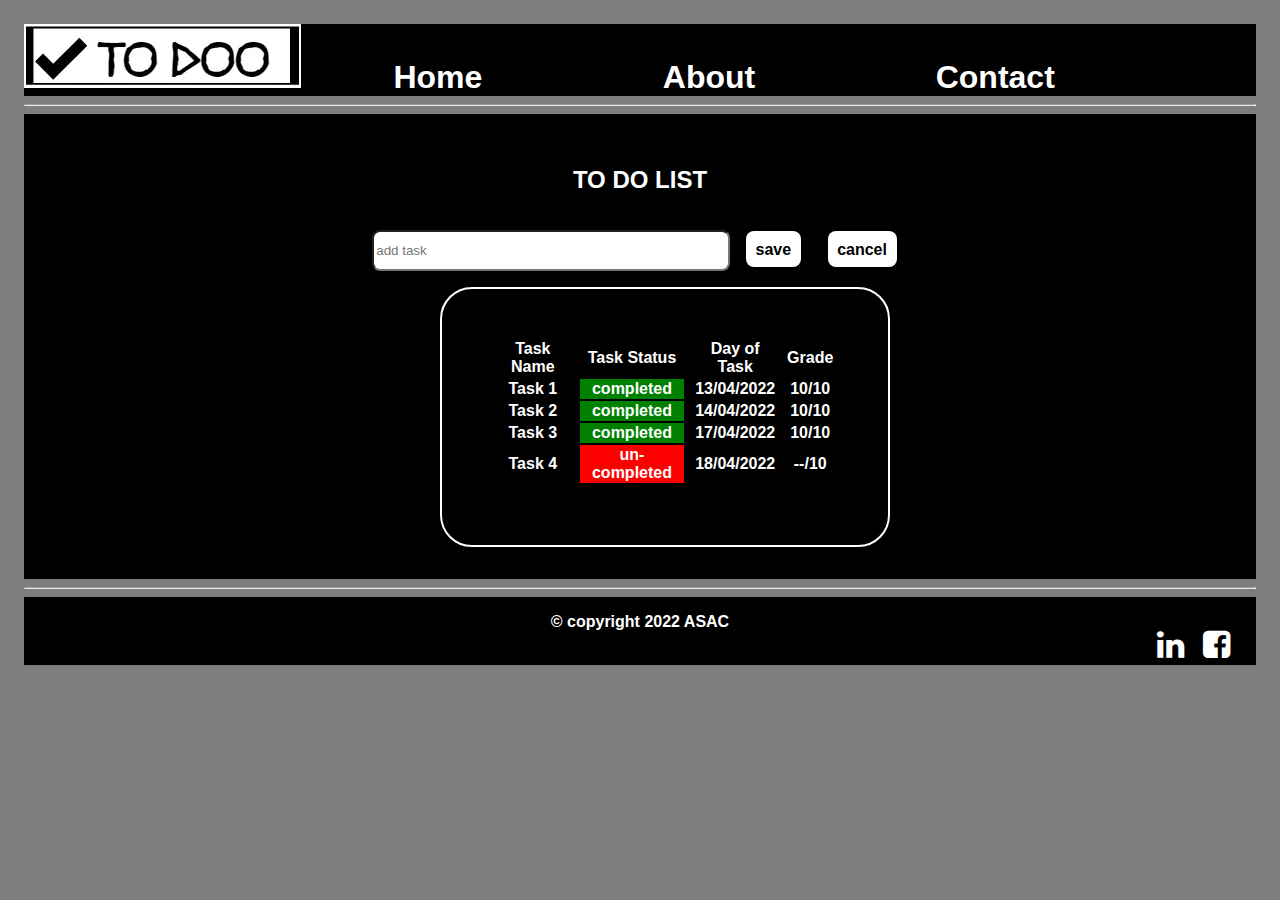
<file: index.html>
<!DOCTYPE html>
<html lang="en">
<head>
    <meta charset="UTF-8">
    <meta http-equiv="X-UA-Compatible" content="IE=edge">
    <meta name="viewport" content="width=device-width, initial-scale=1.0">
    <title>To Do home </title>
    <link rel="stylesheet" href="./style/index.css">
    <link rel="stylesheet" href="https://cdnjs.cloudflare.com/ajax/libs/font-awesome/4.7.0/css/font-awesome.min.css">
    

</head>

<body>
  <script src="./js/app.js"></script>
<section class="header">

  <div class="navbar">
    <img src="./images/logoo.jpg" alt="logo image">
    <a href="./index.html">Home</a>
    <a href="./about.html">About</a>
    <a href="./contact.html">Contact</a>
    

  </div>

</section>
<hr>
  
<section class="main" >
  <h2>TO DO LIST</h2>
  <div class="adding">
    <input type="text" placeholder="add task">
    <a href="">save</a>
    <a id="can" href="">cancel</a>
  </div>
  
  <div class="tabel">
    <table>
       
      <tr>
        <th>Task Name</th>
        <th></th>
        <th>Task Status</th>
        <th></th>
        <th>Day of Task</th>
        <th></th>
        <th>Grade</th>
        <th></th>

      </tr>
      <tr>
       <td>Task 1 </td>
       <td></td>
       <td class="com">completed</td>
       <td></td>
       <td>13/04/2022</td>
       <td></td>
       <td>10/10</td>
      </tr>
      <tr>
        <td>Task 2 </td>
        <td></td>
        <td class="com">completed</td>
        <td></td>
        <td>14/04/2022</td>
        <td></td>
        <td>10/10</td>
       </tr>
       <tr>
        <td>Task 3 </td>
        <td></td>
        <td class="com">completed</td>
        <td></td>
        <td>17/04/2022</td>
        <td></td>
        <td>10/10</td>
       </tr>
       <tr>
        <td>Task 4 </td>
        <td></td>
        <td class="un-com">un-completed</td>
        <td></td>
        <td>18/04/2022</td>
        <td></td>
        <td>--/10</td>
       </tr>
    </table>
  </div>

</section>
<hr>
 
<section class="footer">

  <div class="copyright">&copy; copyright 2022 ASAC

    <div class="social">
      <a href="" class="fa fa-facebook-square">  </a>
    <a href="" class="fa fa-linkedin"> </a>
    </div>
    
  </div><br>
   
</section>

</body>
</html>
</file>
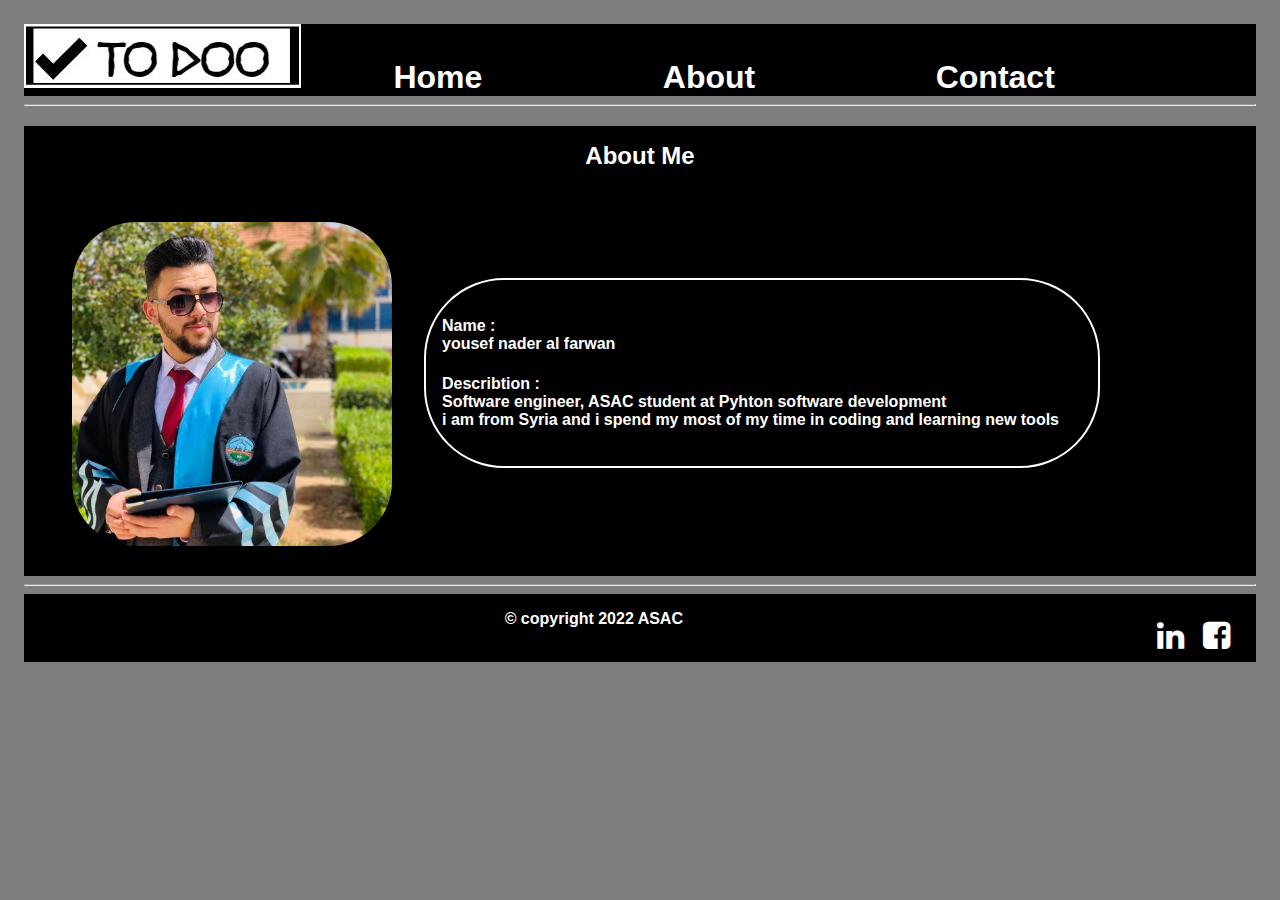
<file: about.html>
<!DOCTYPE html>
<html lang="en">
<head>
    <meta charset="UTF-8">
    <meta http-equiv="X-UA-Compatible" content="IE=edge">
    <meta name="viewport" content="width=device-width, initial-scale=1.0">
    <title>To Do home </title>
    <link rel="stylesheet" href="./style/about.css">
    <link rel="stylesheet" href="https://cdnjs.cloudflare.com/ajax/libs/font-awesome/4.7.0/css/font-awesome.min.css">


</head>

<body>

<section class="header">

  <div class="navbar">
    <img src="./images/logoo.jpg" alt="logo image">
    <a href="./index.html">Home</a>
    <a href="./about.html">About</a>
    <a href="./contact.html">Contact</a>
    

  </div>

</section>
<hr>
  
 
     
<section class="about">
    <h2>About Me </h2>
  <div>
    <img src="./images/personal_pic.jpg"  alt="">
    <div class="info">
    <h4>Name : <br> yousef nader al farwan  </h4>
    <h4>
        Describtion : <br> Software engineer, ASAC student at Pyhton software development <br> 
        i am from Syria and i spend my most of my time in coding and learning new tools 
    </h4>
</div>
  </div>

 <br><br><br><br><br> <br>

 </section>
<hr>
 
<section class="footer">

  <div class="copyright">&copy; copyright 2022 ASAC
      
    <a href="" class="fa fa-facebook-square">  </a>
    <a href="" class="fa fa-linkedin"> </a>
  </div><br>
   
</section>

</body>
</html>
</file>
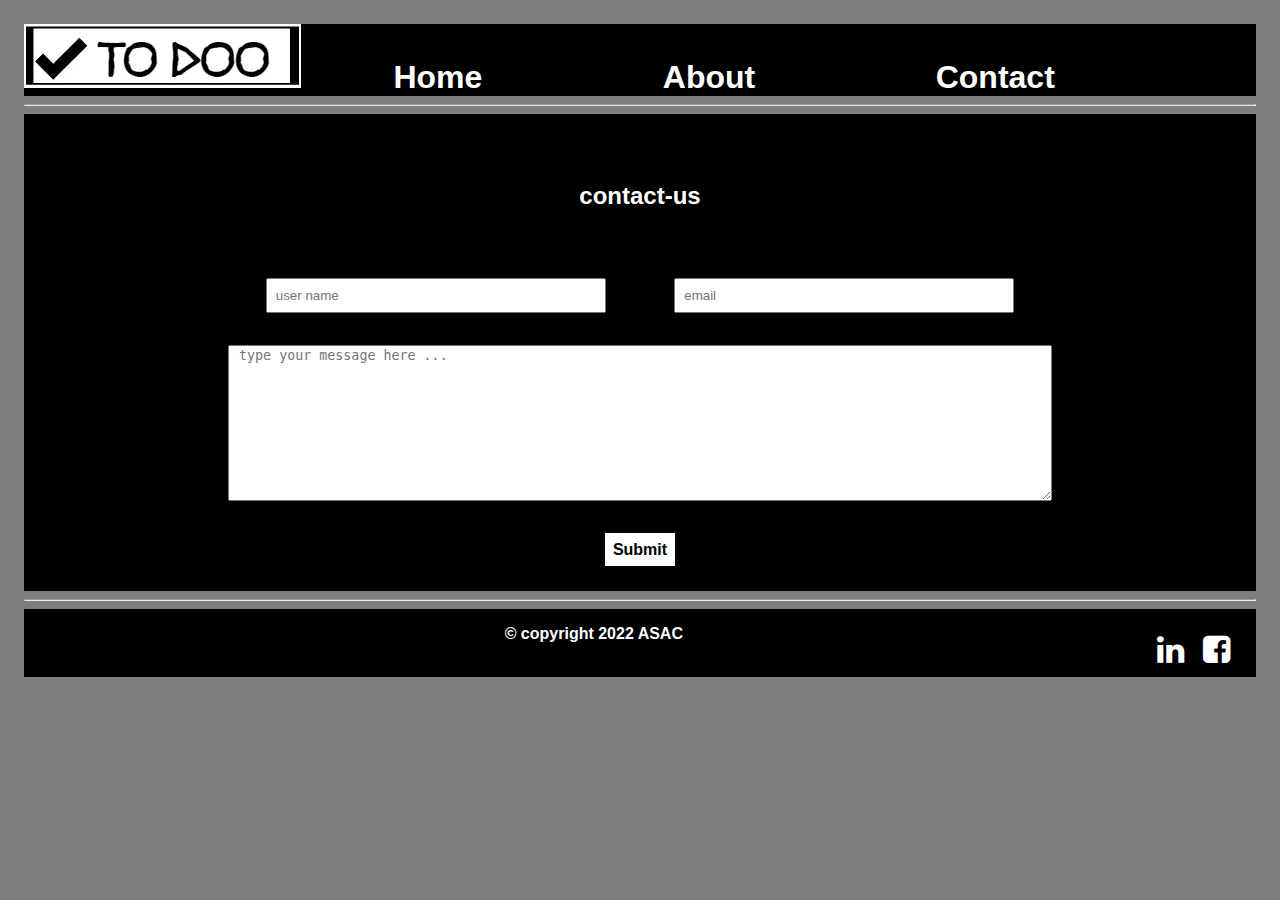
<file: contact.html>
<!DOCTYPE html>
<html lang="en">
<head>
    <meta charset="UTF-8">
    <meta http-equiv="X-UA-Compatible" content="IE=edge">
    <meta name="viewport" content="width=device-width, initial-scale=1.0">
    <title>To Do home </title>
    <link rel="stylesheet" href="./style/contact.css">
    <link rel="stylesheet" href="https://cdnjs.cloudflare.com/ajax/libs/font-awesome/4.7.0/css/font-awesome.min.css">


</head>

<body>

<section class="header">

  <div class="navbar">
    <img src="./images/logoo.jpg" alt="logo image">
    <a href="./index.html">Home</a>
    <a href="./about.html">About</a>
    <a href="./contact.html">Contact</a>
    

  </div>

</section>
<hr>
  
 
     
<section class="main">
    
 
    <div class="contact-form">
        <h2>contact-us</h2>
        <input type="text" placeholder="user name ">
        <input type="text" placeholder="email"><br>
        <textarea cols="100" rows="10" placeholder=" type your message here ..."></textarea><br><br><br>
        <a href="#" >Submit</a>
    </div>

 </section>
<hr>
 
<section class="footer">

  <div class="copyright">&copy; copyright 2022 ASAC
      
    <a href="" class="fa fa-facebook-square">  </a>
    <a href="" class="fa fa-linkedin"> </a>
  </div><br>
   
</section>

</body>
</html>
</file>
<file: style/index.css>
@import url('https://fonts.googleapis.com/css2?family=Roboto:wght@100;300;400&display=swap');


:root{
    --main-color:white;
    --bg:black;
    --border:2px solid white;
    --html-bg:rgb(128, 125, 125);
}

html{
    margin: 1rem;
    font-family: 'Gill Sans', 'Gill Sans MT', Calibri, 'Trebuchet MS', sans-serif;
    font-weight: bold;
    background-color: var(--html-bg);

 }

.header{
    background-color: var(--bg);
     
}

.header .navbar img{
    border: var(--border);
}

.header .navbar a{
    color: var(--main-color);
    font-size: 2rem;
    margin: 4rem;
    text-align: center;
    padding: 1.5rem;
    text-decoration: none;

}


.header .navbar a:hover{
    text-decoration: underline;
}

.main {
    background-color: var(--bg);
    text-align: center;
    padding: 2rem;
}

.main .adding {
    text-align: center;
    padding: 1rem;
    background-color: var(--bg);
    color: var(--main-color);

}

.main input{
    width: 350px;
    height: 35px;
    border-radius: .5rem;
}

.main a{
    background-color: white;
    color: black;
    padding: .6rem;
    margin: .7rem;
    text-decoration: none;
    border-radius: .5rem;
}

.main .tabel  {
    text-align: center;
    background-color: var(--bg);
    color: var(--main-color);
    border: var(--border);
    width: 30%;
    margin-left: 24rem ;
     height: 10rem;
     padding: 3rem; 
     border-radius: 2rem;

}

 

.main .tabel .com {
    pad: 0.5rem;
    color: var(--main-color);
    background-color: green;

}
.main .tabel .un-com {
    pad: 0.5rem;
    color: var(--main-color);
    background-color: red;

}

.footer {
    text-align: center;
    background-color: var(--bg);
    color: var(--main-color);
    padding: 1rem;
}

.footer a {
    float: right;
    padding: 0.1rem;
    color: var(--main-color);
    text-decoration: none;
    font-size: 2rem;
    margin: 0.5rem;
    margin-top: -0.2rem;
}

h2 {
    text-align: center;
    color: var(--main-color);
    background-color: var(--bg);
}
.about img {
    width: 20rem;
    border-radius: 5rem;
}




 

@media only screen and (max-width:900px) {
   
    html{
        margin: 1rem;
    }
    .header, .about, .footer {
        width:100%;
    }
    .header .navbar a{
       
        font-size: 2rem;
        margin: 0.5rem;
         padding: 1rem;
    }
    img {
        width: 150px;
    }

    .main .tabel  {
        width: 50%;
        margin-left: 9rem ;
         height: 12rem;
         padding: 3rem; 
         border-radius: 2rem;
    }
    .main a{
        padding: .2rem;
        margin: .2rem;
    }
    .footer .social{
        float: right;
        margin-left:-5rem ;        
     }


}


@media only screen and (max-width:600px) {
   
    html{
        margin: 1rem;
    }
    .header, .about, .footer {
        width:100%;
    }
    .header .navbar a{
         
        font-size: 1.3rem;
        margin: 0.1rem;

    }
    img {
        width: 150px;
    }

    .main .tabel  {
        width: 70%;
        margin-left: 2rem ;
         height: 12rem;
         padding: 3rem; 
     }
    .main a{
         
        font-size: 1rem;

    }
    .main input{
        width: 270px;
    }
     

    .footer .social{
        float: right;
        margin-left:-5rem ;        
     }


}
</file>
<file: style/about.css>
@import url('https://fonts.googleapis.com/css2?family=Roboto:wght@100;300;400&display=swap');


:root{
    --main-color:white;
    --bg:black;
    --border:2px solid white;
    --html-bg:rgb(128, 125, 125);
}

html{
    margin: 1rem;
    font-family: 'Gill Sans', 'Gill Sans MT', Calibri, 'Trebuchet MS', sans-serif;
    font-weight: bold;
    background-color: var(--html-bg);

 }

.header{
    background-color: var(--bg);
     
}

.header .navbar img{
    border: var(--border);
}

.header .navbar a{
    color: var(--main-color);
    font-size: 2rem;
    margin: 4rem;
    text-align: center;
    padding: 1.5rem;
    text-decoration: none;

}

.header .navbar a:hover{
    text-decoration: underline;
}
 

.footer {
    text-align: center;
    background-color: var(--bg);
    color: var(--main-color);
    padding: 1rem;
}

.footer a {
    float: right;
    padding: 0.1rem;
    color: var(--main-color);
    text-decoration: none;
    font-size: 2rem;
    margin: 0.5rem;
}

h2 {
    padding: 1rem;
    text-align: center;
    color: var(--main-color);
    background-color: var(--bg);
}

.about {
    background-color: var(--bg);
    color: var(--main-color);
}
.about img {
    width: 20rem;
    border-radius: 5rem;
    padding: 1rem;
    margin-left:2rem ;
}

.about .info{
    padding: 1rem;
    border: var(--border);
    border-radius: 5rem;
    width: 40rem;
    margin-left: 25rem;
    margin-top: -18rem;
}



@media only screen and (max-width:900px) {
    html{
        margin: 1rem;
    }
   .header, .about, .footer {
       width:100%;
   } 
   .header .navbar a{
    font-size: 1.5rem;
    margin: 2rem;
    padding: 1rem;
 
    }
    .header .navbar img{
      width: 150px;
    }
     
    .about img {
        width: 15rem;
         
    }
    
    .about .info{
        padding: 1rem;
        width: 10rem;
        margin-left: 20rem;
     }

     .footer  {
         width: 96%;
 
     }
}



@media only screen and (max-width:600px) {
    html{
        margin: 1rem;
    }
    .header, .about, .footer {
        width:100%;
    }  
   .header .navbar a{
    font-size: 1.2rem;
    margin: 1rem;
    padding: 1rem;
 
    }
    .header .navbar img{
      width: 150px;
    }
     
    .about img {
        width: 15rem;
         
    }
    
    .about .info{
        padding: 1rem;
        width: 10rem;
        margin-left: 20rem;
     }

     .footer  {
        width: 94%;

    }


}
</file>
<file: style/contact.css>
@import url('https://fonts.googleapis.com/css2?family=Roboto:wght@100;300;400&display=swap');


:root{
    --main-color:white;
    --bg:black;
    --border:2px solid white;
    --html-bg:rgb(128, 125, 125);
}

html{
    margin: 1rem;
    font-family: 'Gill Sans', 'Gill Sans MT', Calibri, 'Trebuchet MS', sans-serif;
    font-weight: bold;
    background-color: var(--html-bg);
 }

.header{
    background-color: var(--bg);
     
}

.header .navbar img{
    border: var(--border);
}

.header .navbar a{
    color: var(--main-color);
    font-size: 2rem;
    margin: 4rem;
    text-align: center;
    padding: 1.5rem;
    text-decoration: none;

}

.header .navbar a:hover{
    text-decoration: underline;
}
 

.footer {
    text-align: center;
    background-color: var(--bg);
    color: var(--main-color);
    padding: 1rem;
}

.footer a {
    float: right;
    padding: 0.1rem;
    color: var(--main-color);
    text-decoration: none;
    font-size: 2rem;
    margin: 0.5rem;
}

h2 {
    padding: 1rem;
    text-align: center;
    color: var(--main-color);
    background-color: var(--bg);
}

 

.main .contact-form {
    padding: 2rem;
    background-color: var(--bg);
    color: var(--main-color);
}

.contact-form{
    text-align: center;
}

.main .contact-form input {
     width: 20rem;
    margin: 2rem;
     padding: 0.5rem;
}

.main .contact-form a {
    padding: 0.5rem;
    margin: 2rem;
    background-color:white;
    color: black;
    text-decoration: none;


}

@media only screen and (max-width:900px) {
    
    html{
        margin: 1rem;
    }
    .header, .main, .footer {
        width:100%;
    }  
    .header .navbar a{
        font-size: 2rem;
        margin: 1rem;
        padding: 1rem;
     
    }
    .footer  {
        width: 96%;

    }

    .header .navbar img{
        width: 200px;
      }

      .main .contact-form textarea{
        width: 22rem;
    }
}


@media only screen and (max-width:600px) {
    
    html{
        margin: 1rem;
    }
    .header, .main, .footer {
        width:100%;
    }  
    .header .navbar a{
        font-size: 1.2rem;
        margin: 0.4rem;
        padding: 1rem;
     
    }
    .footer  {
        width: 94%;

    }

    .header .navbar img{
        width: 200px;
    }
    .main .contact-form textarea{
        width: 21rem;
    }

}
</file>
